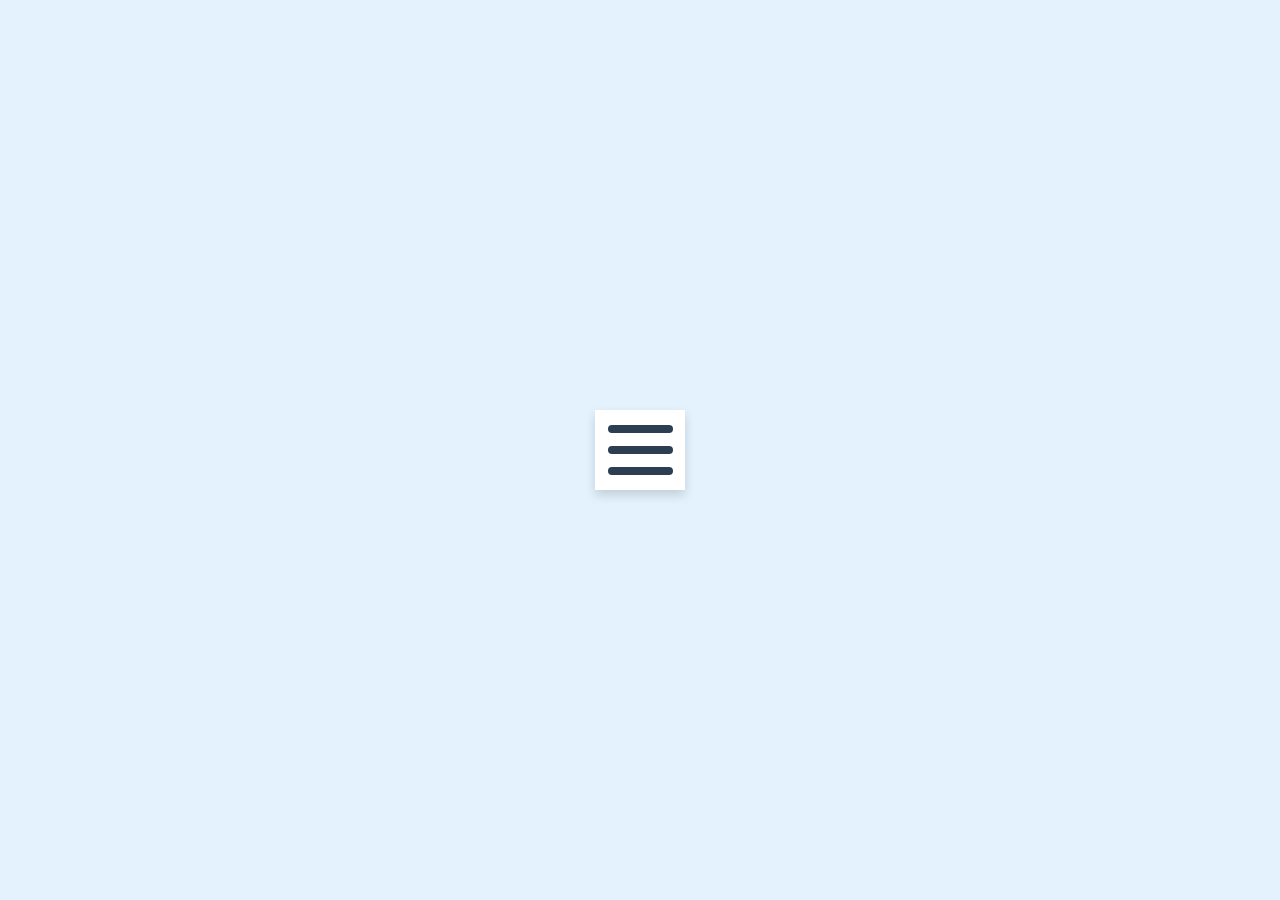
<file: CSS案例练习/1-关闭按钮/index.html>
<!DOCTYPE html>
<html lang="en">
<head>
	<meta charset="UTF-8">
	<meta http-equiv="X-UA-Compatible" content="IE=edge">
	<meta name="viewport" content="width=device-width, initial-scale=1.0">
	<link rel="stylesheet" href="./style.css">
	<title>关闭按钮</title>
</head>
<body>
	<div class="container">
		<div class="menu">
			<span class="line one"></span>
			<span class="line two"></span>
			<span class="line three"></span>
		</div>
	</div>
	<script>
		let handelMenu=document.querySelector(".container")
		handelMenu.addEventListener("click",function(){
			// 使用 toggle 方法可以做到，无 active 类名时添加，反之去除
			handelMenu.classList.toggle("active")
		})
	</script>
</body>
</html>
</file>
<file: CSS案例练习/1-关闭按钮/style.css>
* {
	margin: 0;
	padding: 0;
	box-sizing: border-box;
}
body {
	height: 100vh;
	background-color: #e3f2fd;
}

.container {
	position: absolute;
	top: 50%;
	left: 50%;
	transform: translate(-50%,-50%);
	height: 80px;
	width: 90px;
	background-color: #fff;
	box-shadow: 0 5px 10px rgba(0,0,0,.15);
	display: flex;
	justify-content: center;
	cursor: pointer;
	overflow: hidden;
	transition: all .4s linear;
}

.container.active {
	background-color: #de0611;
}

.container .menu {
	position: relative;
	height: 100%;
	width: 65px;
	display: flex;
	align-items: center;
	justify-content: center;
}

.menu .line {
	position: absolute;
	height: 8px;
	width: 100%;
	border-radius: 6px;
	background-color: #2c3e50;
	transition: all .4s linear;
}

.menu .line.one {
	top: 15px;
}

.container.active .line.one{
	top: 50%;
	transform: translateY(-50%) rotate(45deg);
	background-color: #fff;
}

.menu .line.three {
	bottom: 15px;
}
.container.active .line.three {
	bottom: 50%;
	transform: translateY(50%) rotate(-45deg);
	background-color: #fff;
}

.menu .line.two {
	left: 0;
}

.container.active .line.two {
	left: -100%;
	opacity: 0;
	background-color: #de0611;
}
</file>
